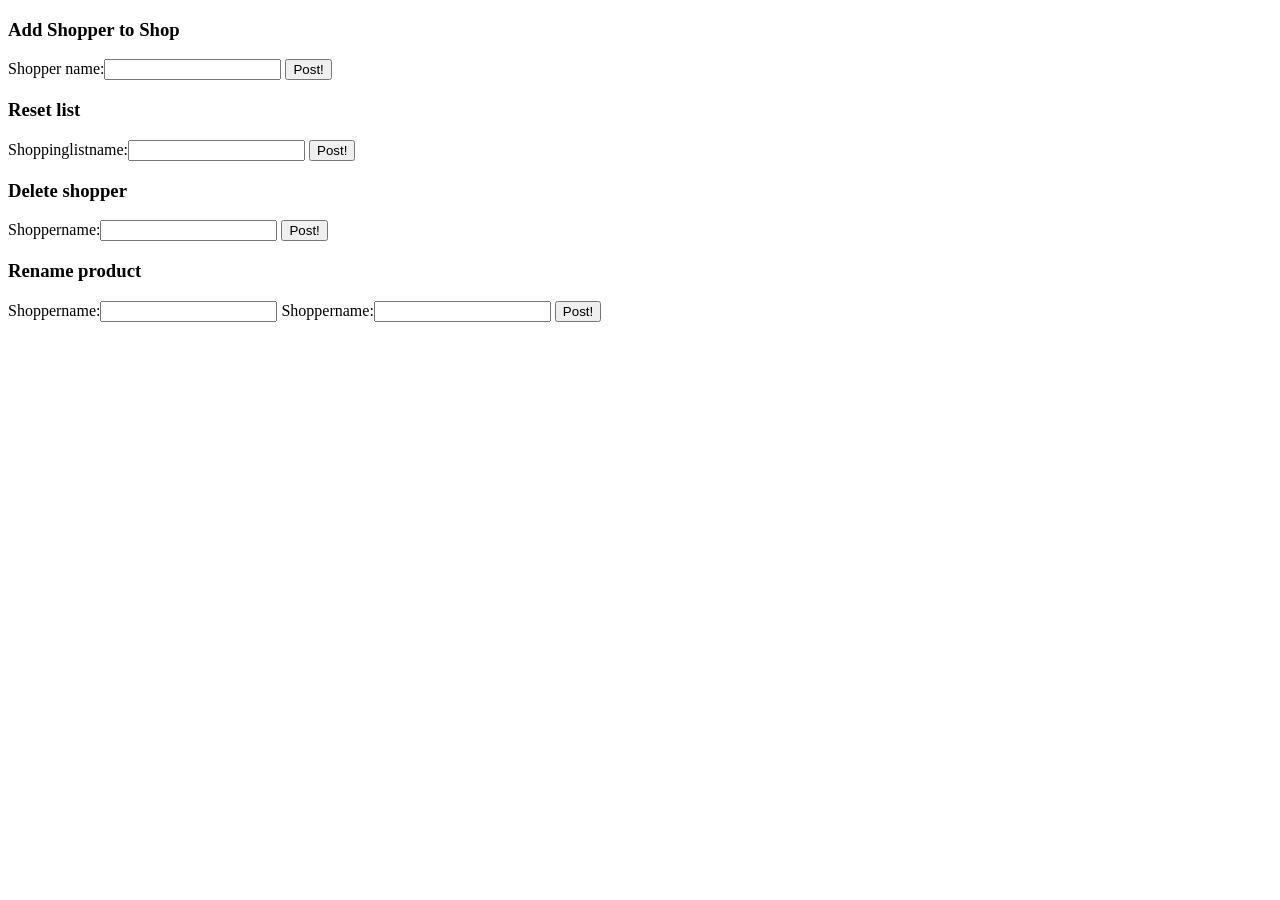
<file: src/main/webapp/bigshopper_part2.html>
<!DOCTYPE html>
<html lang="en">
<head>
    <meta charset="UTF-8">
    <title>BigShopper - part 2</title>
</head>
<body>
<h3>Add Shopper to Shop</h3>
<form id="POSTShopperForm" method="post">
    <label for="shoppername">Shopper name:<input type="text" id="shoppername" name="name"/></label>
    <input type="button" id="postShopper" value="Post!"/>
</form>
<h3>Reset list</h3>
<form id="PUTListForm" method="post">
    <label for="resetshoppinglistname">Shoppinglistname:</label><input type="text" id="resetshoppinglistname" name="name"/>
    <input type="button" id="putShoppinglist" value="Post!"/>
</form>
<h3>Delete shopper</h3>
<form id="DELETEShopperForm" method="post">
    <label for="deleteshoppername">Shoppername:</label><input type="text" id="deleteshoppername" name="name"/>
    <input type="button" id="deleteshopper" value="Post!"/>
</form>
<h3>Rename product</h3>
<form id="PatchProductForm" method="post">
    <label for="patchproductnameold">Shoppername:</label><input type="text" id="patchproductnameold" name="oldproductname"/>
    <label for="patchproductnamenew">Shoppername:</label><input type="text" id="patchproductnamenew" name="newproductname"/>
    <input type="button" id="patchproduct" value="Post!"/>
</form>

<script>
    //Send add-shopper form using FormParams in the backend
    document.querySelector("#postShopper").addEventListener("click", function () {
        var formData = new FormData(document.querySelector("#POSTShopperForm"));
        var encData = new URLSearchParams(formData.entries());

        fetch("restservices/shoppers", {method: 'POST', body: encData})
            .then(response => console.log(response));
    });
    //Reset shoppinglist in the backend
    document.querySelector("#putShoppinglist").addEventListener("click", function () {
        let shoppinglistname = document.querySelector("#resetshoppinglistname").value;

        fetch("restservices/list/"+shoppinglistname, {method: 'PUT'})
            .then(response => console.log(response));
    });
    //Delete shopper in the backend
    document.querySelector("#deleteshopper").addEventListener("click", function () {
        let shoppername = document.querySelector("#deleteshoppername").value;

        fetch("restservices/shopper/"+shoppername, {method: 'DELETE'})
            .then(response => console.log(response));
    });
    //Patch product using FormParams in the backend
    document.querySelector("#patchproduct").addEventListener("click", function () {
        let oldname = document.querySelector("#patchproductnameold").value;

        var formData = new FormData(document.querySelector("#PatchProductForm"));
        var encData = new URLSearchParams(formData.entries());

        fetch("restservices/product/" + oldname, {method: 'PATCH', body: encData})
            .then(response => console.log(response));
    });
</script>
</body>
</html>
</file>
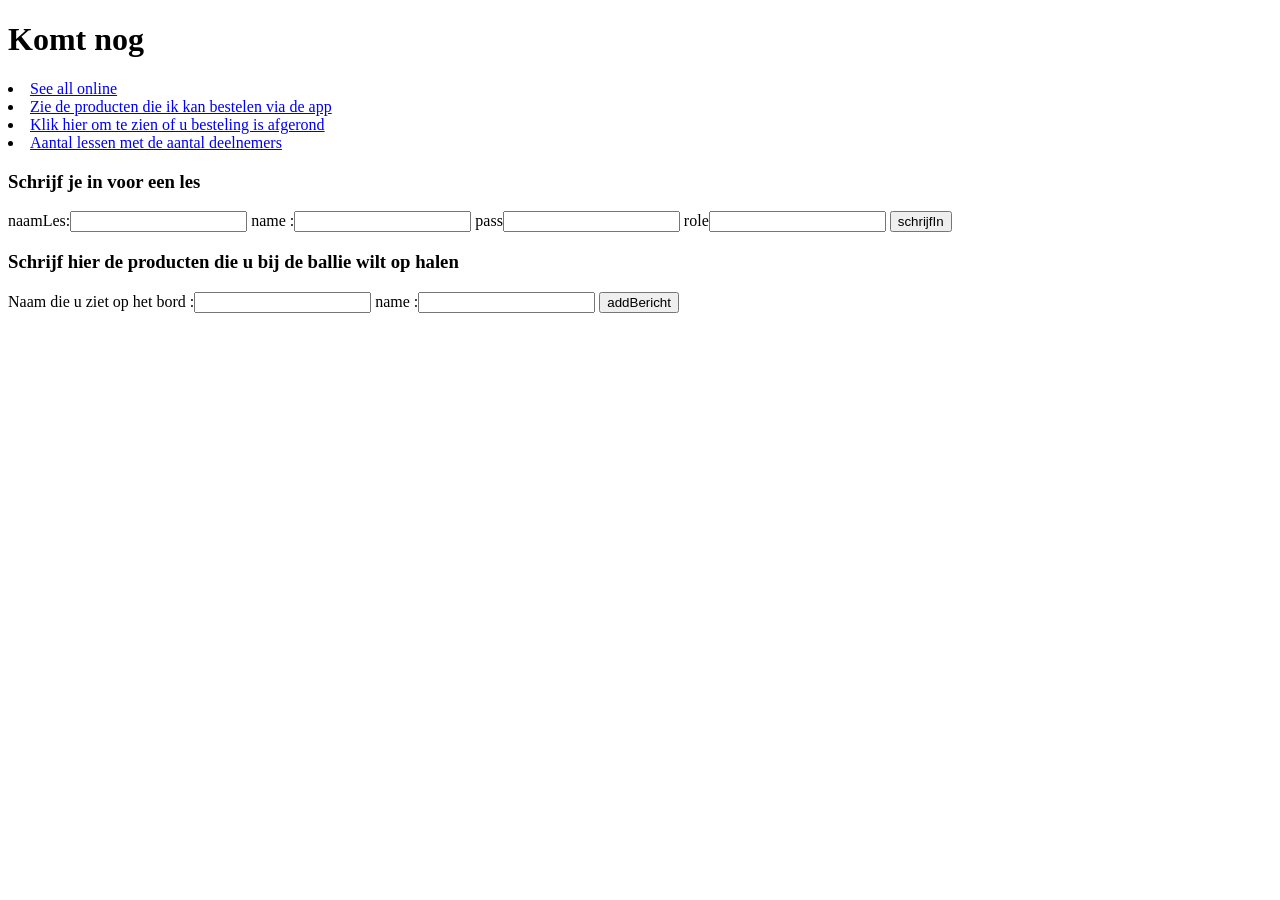
<file: src/main/webapp/menuLid.html>
<!DOCTYPE html>
<html lang="en">
<head>
    <meta charset="UTF-8">
    <title>Titvdvdvdvdle</title>
</head>
<body>
<h1 >Komt nog</h1>
<li>
    <a href="/restservices/online/lidOnlineKeuze">See all online</a>

</li>

<li>
    <a href="/restservices/producten">Zie de producten die ik kan bestelen via de app </a>

</li>

<li>
    <a href="/restservices/nieuwBericht/alleBerichtenTerug">Klik hier om te zien of u besteling is afgerond   </a>
</li>

<li>
    <a href="/restservices/les/aantallessen">Aantal lessen met de aantal deelnemers</a>

</li>

<h3>Schrijf je in voor een les </h3>
<form id="inschrijvenLess">
    <label for="naamLes">naamLes:<input type="text" id="naamLes" name="naamLes"/></label>
    <label for="name">name :<input type="text" id="name" name="name"/></label>
    <label for="pass">pass<input type="text" id="pass" name="pass"/></label>
    <label for="role">role<input type="role" id="role" name="role"/></label>
    <input type="button" id="schrijfIn" value="schrijfIn"/>
</form>


<h3>Schrijf hier de producten die u bij de ballie wilt op halen  </h3>
<form id="addBerichten">
    <label for="FullName">Naam die u ziet op het bord :<input type="text" id="FullName" name="FullName"/></label>
    <label for="Bericht">name :<input type="Bericht" id="Bericht" name="Bericht"/></label>
    <input type="button" id="addBericht" value="addBericht"/>
</form>


<script>
    window.addEventListener("load", function(){
        document.querySelector("#addBericht").addEventListener("click", addBerichten)
    });
    function addBerichten() {

        let formData= new FormData(document.querySelector("#addBerichten"));
        let requestData={

            FullName: formData.get("FullName"),
            Bericht: formData.get("Bericht"),

        }



        fetch("restservices/nieuwBericht", {
            method: "POST",
            body: JSON.stringify(requestData),
            headers: {"Content-type": "application/json"}
        })
            .then(response => response.json())
            .then(data=> console.log(data))

    }


</script>

<script>

    window.addEventListener("load", function(){
        document.querySelector("#schrijfIn").addEventListener("click", inschrijvenLes);
    })

    function inschrijvenLes() {

        let formData = new FormData(document.querySelector("#inschrijvenLess"))
        let requestData={

            naamLes : formData.get('naamLes'),
            name : formData.get('name'),
            pass : formData.get('pass'),
            role : formData.get('role')
        }


        fetch("restservices/les", {
            method: "POST",
            body: JSON.stringify(requestData),
            headers: {"Content-type": "application/json"}
        })
            .then(response => response.json())
            .then(data=> console.log(data))

    }


    //    hier onder maak je de pats code


</script>
<script>


    </body>
    </html>
</file>
